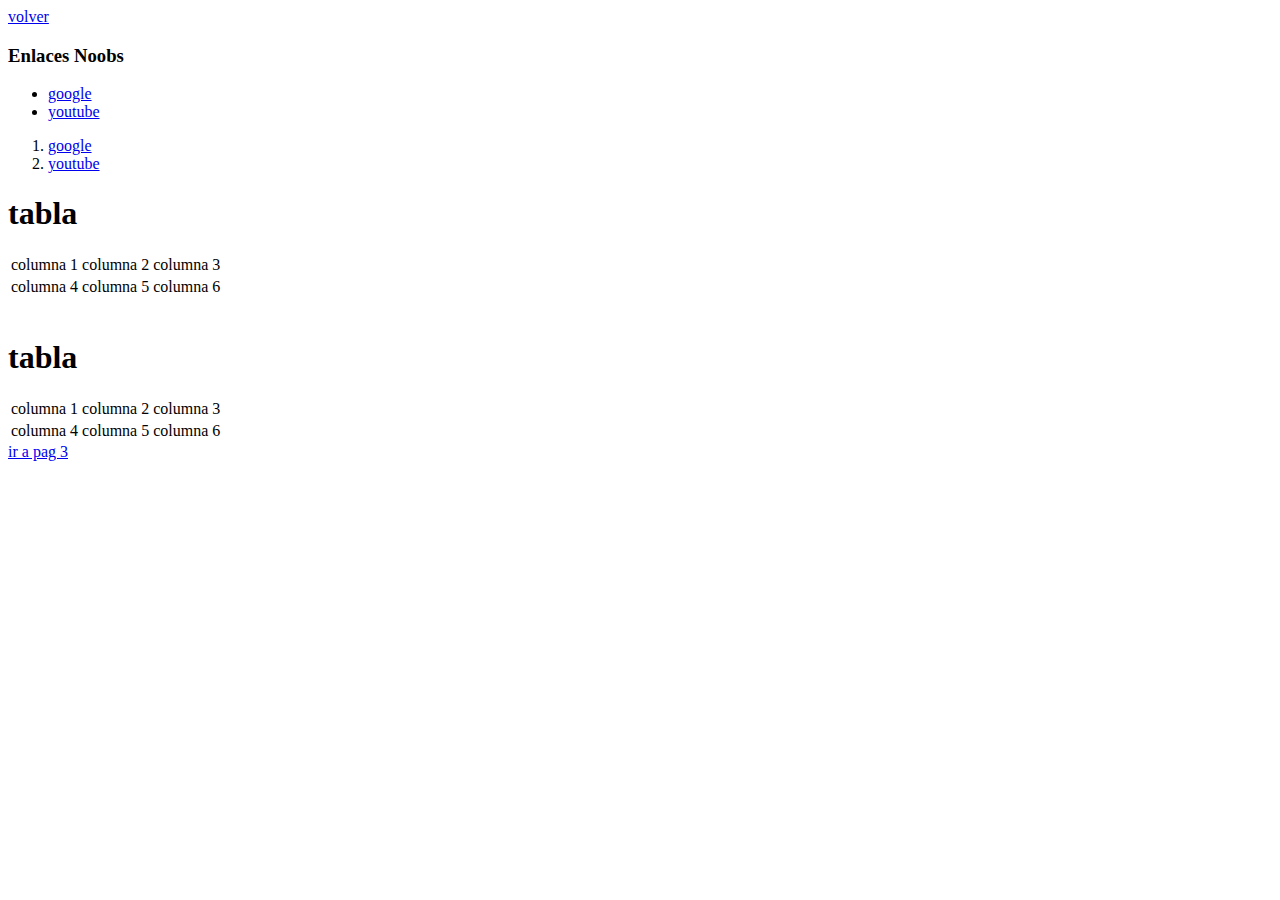
<file: pagina2.html>
<!DOCTYPE html>
<html lang="en">
<head>
    <meta charset="UTF-8">
    <meta http-equiv="X-UA-Compatible" content="IE=edge">
    <meta name="viewport" content="width=device-width, initial-scale=1.0">
    <title>Document</title>
</head>
<body>
    <a href="pagina .html">volver</a>
    <h3>Enlaces Noobs</h1>
    <ul>
        <li>
            <a href="https://www.google.com/?hl=es">google</a>
        </li>
        
        <li>
            <a href="https://www.youtube.com/">youtube</a>
        </li>
    </ul>
    <ol>
        <li>
            <a href="https://www.google.com/?hl=es">google</a>
        </li>
        
        <li>
            <a href="https://www.youtube.com/">youtube</a>
        </li>
    </ol>
    <!-- tablas-->
    <h1>tabla</h1>
    <table>
        <tr>
            <td>columna 1</td>
            <td>columna 2</td>
            <td>columna 3</td>
        </tr>

        <tr>
            <td>columna 4</td>
            <td>columna 5</td>
            <td>columna 6</td>
        </tr>


    </table>

    <br>

    <h1>tabla</h1>
    <table>
        <!--TR son las filas-->
        <tr>
            <!-- TD son las columnas-->
            <td>columna 1</td>
            <td>columna 2</td>
            <td>columna 3</td>
        </tr>

        <tr>
            <td>columna 4</td>
            <td>columna 5</td>
            <td>columna 6</td>
        </tr>


    </table>
    <a href="pagina3.html">ir a pag 3</a>
</body>
</html>
</file>
